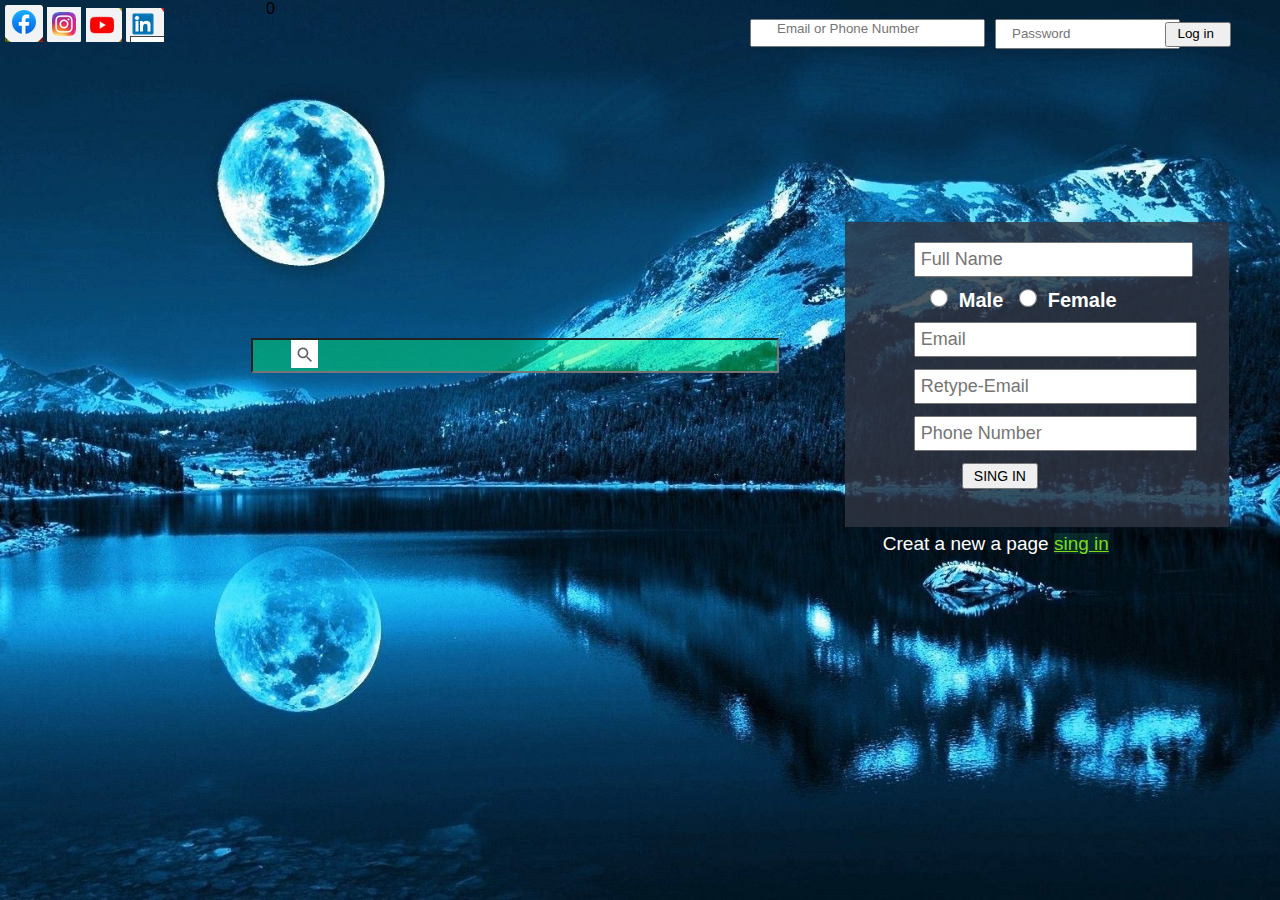
<file: Class 7/index.html>
<!DOCTYPE html>
<html lang="en">
<head>
    <meta charset="UTF-8">
    <meta http-equiv="X-UA-Compatible" content="IE=edge">
    <meta name="viewport" content="width=device-width, initial-scale=1.0">
    <title>Offcialchandra sekhar</title>
    <link rel="shortcut icon" href="favicon.ico" type="image/x-icon">
    <link rel="stylesheet" href="style.css">
    <link rel="stylesheet" href="css/respontive.css">
</head>
<body>
   <nav class="headaer-area">
       <div class="w-20">
           <a href=""><img src="image/facebook.png" alt="facebook"></a>
           <a href=""><img src="image/insragrma.png" alt="insragrma"></a>
           <a href=""><img src="image/youtube.png" alt="youtube"></a>
           <a href=""><img src="image/linkdin.png" alt="linkdin"></a>
       </div>
       <div class="w-40" id="p">0</div>
       <div class="w-20">
           <input type="text" name="Email or Phone" id="Email or Phone" placeholder="Email or Phone Number">
           <input type="password" name="password" id="password" placeholder="Password">
           <input type="button" value="Log in">
       </div>
     
   </nav>
   <div class="main-body">
       <div class="w-70">
           <input type="text" name="search" id="search" placceholder="m">
           <img src="image/search.png" alt="search">
       </div>
       
       <div class="w-30">
           <div class="iog-in-box">
                <input type="text" name="text" id="text" placeholder="Full Name">
                <div class="radio">
                    <input type="radio" name="radio" id="Male"><strong>Male</strong> 
                    <input type="radio" name="radio" id="Female"><strong>Female </strong>
                </div>
                <input type="email" name="email" id="email" placeholder="Email">
                <input type="email" name="re-email" id="re-email" placeholder="Retype-Email">
                <input type="text" name="phone" id="phone" placeholder="Phone Number">
                <input type="button" value="SING IN">
          </div>
          <p>Creat a new a page  <a href="#">sing in</a></p> 
       </div>
   </div>
  </body>
</html>
</file>
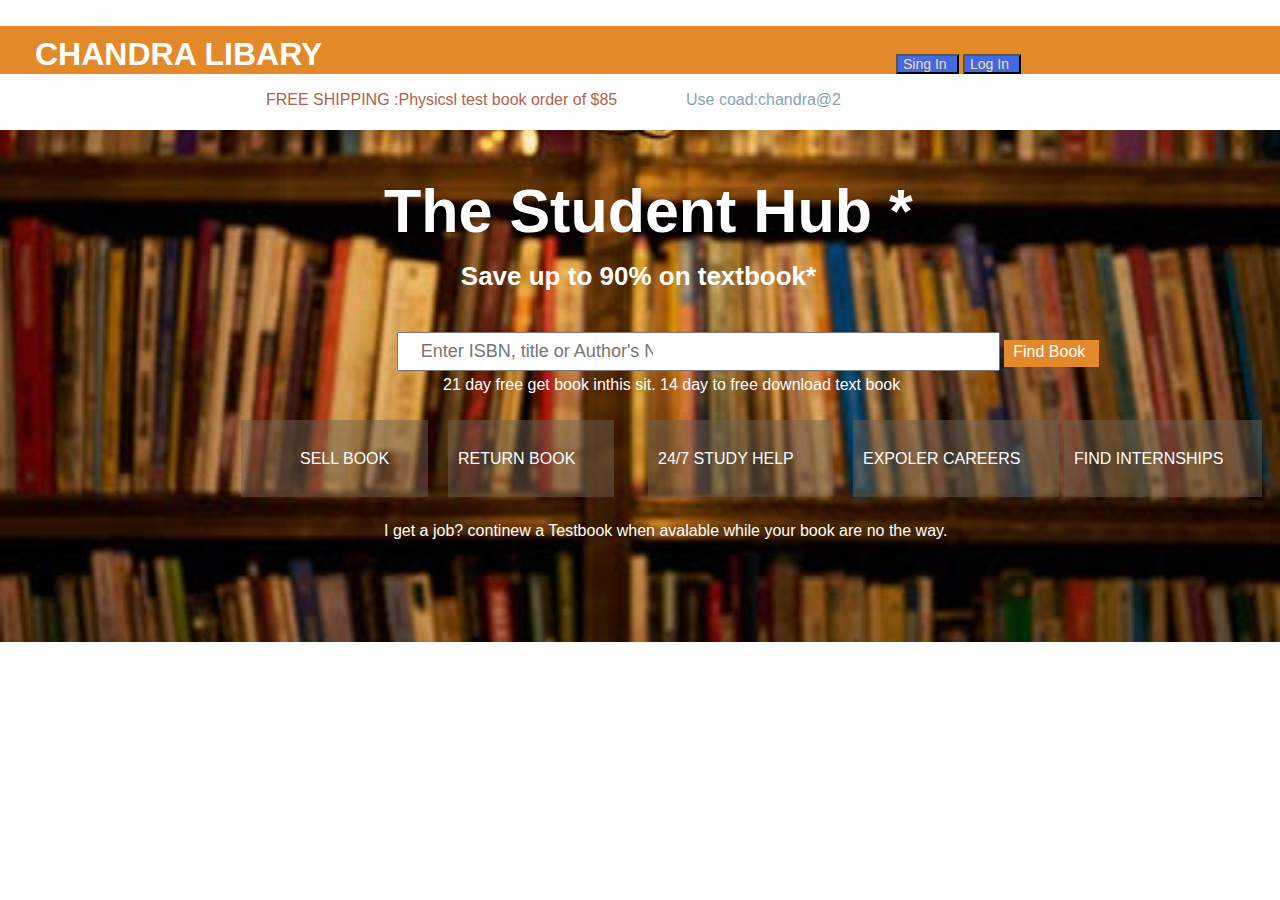
<file: Pratice 4/index.html>
<!DOCTYPE html>
<html lang="en">
<head>
    <meta charset="UTF-8">
    <meta http-equiv="X-UA-Compatible" content="IE=edge">
    <meta name="viewport" content="width=device-width, initial-scale=1.0">
    <title>libary-conneted-page</title>
    <link rel="shortcut icon" href="image/logo.png" type="image/x-icon">
    <link rel="stylesheet" href="style.css">
</head>
<body>
    <nav class="head  ">
        <div class="breand-name w-70">
            <h1>CHANDRA LIBARY</h1>
        </div>
        <div class="join">
            <div class="customer-input">
                <a href=""><input  type="submit" value="Sing In" id="Sing In"></a>
                    <a href=""><input type="submit" value="Log In" id="Log In"></a>
            </div>
           
        </div>
        
    </nav>
    <div class="cupone">
        <p class="f-p">FREE SHIPPING :Physicsl test book order of $85 </p> 
        <p class="s-p">Use coad:chandra@2</p>
    </div>
    <div class="main-contented">
        <div class="welcome">
            <h1>The Student Hub *</h1>
        </div>
        <div class="para">
            <h3>Save up to 90% on textbook*</h3>
        </div>
        <div class="serch-book-name">
            
           <input type="text" name="Tittle & Auther's name" id="Tittle & Auther's name" placeholder="Enter ISBN, title or Author's Name">
           <a href="#"> <span> Find Book </span>
           
            
            
        </div>
        <div class="para p">
            <span>21 day free get book inthis sit. 14 day to free download text book</span>    
        </div>
        <div class="carrer">
            <div class="sell-Book">
                <a href=""><span>SELL BOOK <span> </a>
            </div>
            <div class="Expoler-careers">
                <a href=""> <span>EXPOLER CAREERS</span> </a>
            </div>
            <div class="help">
                <a href=""> <span>24/7 STUDY HELP</span> </a>
            </div>
            <div class="return-book">
                <a href=""> <span>RETURN BOOK</span> </a>
            </div>
            <div class="internships">
                <a href=""> <span>FIND INTERNSHIPS</span> </a>
            </div>
           
        </div>
        <div class="About">
           <p> I get a job? continew a Testbook when avalable while your book are no the way.</p>
        </div>
    </div>
</body>
</html>
</file>
<file: Class 7/style.css>
/*===========================   COMMON APPLY STYLE START    ===========================================*/
*{
   padding:0;
   margin:0;
   font-family: Verdana, Geneva, Tahoma, sans-serif; 
}
body{
    background :url("image/1217216.jpg") no-repeat fixed center center /cover;
}

.w-20{
    width:20%;
}
.w-40{
    width:40%;
}
.w-70{
    width:70%;
}
.w-30{
    width:30%;
}

/*===========================   COMMON APPLY STYLE END    ===========================================*/

/*===========================   HEADER APPLY STYLE START    ===========================================*/
.w-20:first-child{
    padding:5px;
    float: left;
}
.w-40{
    float:left;
    overflow: hidden;
}
.w-20:last-child{
position:relative;
}
.headaer-area{
    overflow:hidden;
}
.headaer-area .w-20 [id="Email or Phone"]{
    position:absolute;
    width: 184px;
    margin: 19px 0px 0px -28px;
    padding: 0 22px 9px 25px;
    transition: 0.2s;
}
.headaer-area .w-20 [id="Email or Phone"]:focus{
    border:3px solid #fd4806;
    color:rgb(17, 17, 17);
    font-size:15px;
    background-color: rgba(141, 155, 11, 0.556);
}
.headaer-area .w-20 [id="password"]{
    position:absolute;
    
    margin: 19px 0px -14px 217px;
    padding: 5px 2px 6px 15px;
    width: 164px;
    transition: 0.2s;
}
.headaer-area .w-20 [id="password"]:focus{
    border:3px solid #e6062f;
    color:rgb(0, 217, 255);
    background-color: rgba(141, 155, 11, 0.556);
}
.headaer-area .w-20 [type="button"]{
    position:absolute;
    margin: 22px 0 0 151%;
    padding: 2px 15px 4px 11px;
    transition: 1s;
    box-sizing:border-box;
}
.headaer-area .w-20 [type="button"]:hover{
    border:1px solid #06e651;
    color:rgb(255, 0, 0);
    background-color: rgba(158, 17, 228, 0.672);
}
/*===========================   HEADER APPLY STYLE END    ===========================================*/
/*===========================   MAIN BODY STYLE START    ===========================================*/
.main-body{
    position:relative;
}
.main-body .w-70 [type="text"]{
        
        color:rgb(8, 9, 8);
        margin: 32% 0 -0 28%;
        padding: 0px 0 0 65px;
         font-size: 27px;
         background:#00ff7066;
         width: 459px;
}
.main-body .w-70 img{
    margin: 0 3px -4px -55%;
}
.w-30{
    margin: -151px 0 0 0;
    padding: 0 0 0 66%;
 }
.iog-in-box{
    background-color:rgba(47, 53, 66, 0.82);
    padding: 17px 0 26px 16px;
}
.main-body .w-30 [id="text"] {
	margin: 3px 1px 12px 53px;
	padding: 5px;
	display: block;
	font-size: 18px;
    width: 265px;
    clear: both;
    transition: 0.5s;
}
.main-body .w-30 [id="text"]:hover{
    border:3px solid pink;
}
.main-body .w-30 .radio{
    padding:0 0 7px 58px;
}
.main-body .w-30 [id="email"]{
    margin: 3px 1px 12px 53px;
	padding: 5px;
	display: block;
	font-size: 18px;
    width: 269px;
    transition: 0.5s;
}
.main-body .w-30 [id="email"]:hover{
    border:3px solid rgb(230, 125, 142); 
}
.main-body .w-30 [id="re-email"]{
    margin: 3px 1px 12px 53px;
	padding: 5px;
	display: block;
	font-size: 18px;
    width: 269px;
    transition: 0.5s;
}
.main-body .w-30 [id="re-email"]:hover{
    border:3px solid orange;
}
.main-body .w-30 [id="phone"]{
    margin: 3px 1px 12px 53px;
	padding: 5px;
	display: block;
	font-size: 18px;
    width: 269px;
    transition: 0.5s;
}
.main-body .w-30 [id="phone"]:hover{
    border:3px solid peachpuff;
}
.main-body .w-30 [type="radio"]{
    width:40px;
    height:18px;
}
.main-body .w-30 strong{
    font-size:20px;
    color:#fff;
}
.main-body .w-30 [type="button"] {
	margin: 3px 1px 12px 101px;
	padding: 3px 10px;
	display: block;
	font-size: 14px;
	transition: 0.5s;
}
.main-body .w-30 [type="button"]:hover{
    border:2px solid blue;
    background: #fd48069e;
    color:#fff;
}
.main-body .w-30 p {
    padding: 6px 0 0 38px;
    font-size:19px;
    color:#fff;
}
.main-body .w-30 p a{
    color:rgb(123, 221, 24);
    background-color:rgba(27, 131, 96, 0.241);
}
.main-body .w-30 p a:hover{
    text-decoration:none;
}
/*===========================   MAIN BODY STYLE END    ===========================================*/
</file>
<file: Class 7/css/respontive.css>
@media only screen and (max-width:810px ){
    .headaer-area .w-20:first-child{
        width:9%;
    }   
    .headaer-area .w-40{
        display:none;
    }
    .headaer-area .w-20:last-child{
        width: 36%;
    }
    .headaer-area .w-20 [id="Email or Phone"]{
        margin: 18px 0px 0px 99px;
    }
    .headaer-area .w-20 [id="password"]{
        margin: 17px 0px -14px 347px;
    }
    .headaer-area .w-20 [type="button"]{
        margin: 19px 0 0 188%;
    }
    .main-body .w-70 [type="text"] {
        margin: 32% 0 -0 3%;
        padding: 0px 0 0 36px;
        font-size: 20px;
         width: 321px;
    }
    .main-body .w-70 img {
        margin: 0 2px -2px -63%;
        width: 21px;
    }
    .main-body .w-30{
        width: 40%;
        margin: -152px 15px -1px -67px;
    }
    .main-body .w-30 [id="text"] {
        margin: 3px 1px 12px 11px;
        font-size: 16px;
        width: 261px;
        
    }
    .main-body .w-30 .radio {
        padding: 0 0 7px 28px;
    }
    .main-body .w-30 strong {
        font-size: 16px;
   }
.main-body .w-30 [id="email"] {
    margin: 3px 1px 12px 11px;
    font-size: 16px;
    width: 261px;
    
   }
.main-body .w-30 [id="re-email"] {
    margin: 3px 1px 12px 11px;
    font-size: 16px;
    width: 261px;
    
    }
.main-body .w-30 [id="phone"] {
    margin: 3px 1px 12px 11px;
    font-size: 16px;
    width: 261px;
    
     }
     .main-body .w-30 [type="button"]{
        font-size: 12px;
     }
     .main-body .w-30 p{
        font-size: 17px; 
     }
}
@media only screen and ( max-width:375px ){
.headaer-area .w-20 img{
    width:20px;
    padding-bottom: 6px;
}
.headaer-area .w-20 [id="Email or Phone"] {
	margin: 18px 0px 0px 99px;
}
.headaer-area .w-20 [id="Email or Phone"] {
	margin: 18px 0px 0px 45px;
	display: block;
    width: 209px;
}
.headaer-area .w-20 [id="password"] {
	margin: 64px 0px 14px -1px;
    width: 239px;
}
.headaer-area {
	overflow: hidden;
	padding-bottom: 30px;
}
.headaer-area .w-20 [type="button"] {
	margin: 107px 0 0 60%;
	display: block;
	width: 100%;
	background-color: #02dd0282;
	color: #fff;
	font-size: 17px;

}
.main-body .w-70 [type="text"] {
		width: 326px;
	display: block;
}
.main-body .w-70 img {
	margin: 0 15px 12px 8%;
	width: 21px;
	
	position: absolute;
	top: 3px;
	left: -17px;
}
.main-body .w-30 {
	width: 92%;
	margin: 8px 15px -1px -232px;
}
}
</file>
<file: Pratice 4/style.css>
/*======================================all apply start==============================================*/
*{
    margin:0;
    padding:0;
    font-family: Verdana, Geneva, Tahoma, sans-serif;
    
}
a{
    text-decoration: none;
}
/*======================================all apply END==============================================*/

/*======================================all weight start==============================================*/
.w-70{
    width:70%;
    float:left;
    overflow:hidden;
}
/*======================================all weight start==============================================*/
/*======================================header start==============================================*/
nav.head{
    width: 100%;
    background-color:#e4892a;
    box-sizing:border-box;
}
nav.head .breand-name h1{
    color:#fff;
      padding:10px 0 0 35px;
}
  nav.head .join{
      width: 100%;
            margin:2% 2px 6px 0;
      padding-top: 28px;
     }
nav.head a input[type="submit"]{
    font-size: 14px;
    padding: 0 10px 0 5px;
    box-sizing: border-box;
    background-color: royalblue;
    color:wheat;
    transition:auto;
}
nav.head a :hover{
    border:2px solid #7f07c5;
   }
/*======================================header END==============================================*/
/*======================================offer start==============================================*/
.cupone{
    position: relative;
    height:50px;
}
.cupone .f-p{
   position:absolute;
   padding :11px 0 0 266px;
   color:#ae634b;
}
.cupone .s-p{
    position:absolute;
    padding :11px 0 0 686px;
    color:#86a4ae;
 }
 /*======================================offer END==============================================*/
 /*======================================main-body start==============================================*/
.main-contented{
   height:512px;
    background:url('image/li.jpeg') no-repeat fixed center center /cover ;
}
.main-contented .welcome h1{
         font-size: 61px;
         padding:46px 0 0 30%;
         color:#fff;
         box-sizing: border-box;
}
.main-contented .para h3{
        font-size: 26px;
        margin: 15px 5% 28px 36%;
        color: #fff;
        box-sizing: border-box;
   }
.main-contented .serch-book-name input[type="text"]{
    margin-left:31%;
    margin-top:1%;
    margin-bottom:5px;
    padding: 7px 345px 7px 22px;
    font-size: 18px;
    box-sizing: border-box;
    transition: 0.2s;
}
.main-contented .serch-book-name input[type="text"]:hover{
 border:5px solid rgba(9, 238, 238, 0.83);
}
.main-contented .serch-book-name a{
    color:#fff;
    background-color:#e4892a;
        padding:3px 14px 7px 9px;
    transition: 0.2s;
    
}
.main-contented .serch-book-name a:hover{
   border:2px solid #0707dcd2;
  
}
.main-contented .p span{
    margin: 15px 0px 40px 443px;
    color:#fff;
   
    box-sizing: border-box;
   }

.main-contented .carrer{
    position: relative;
    margin: 56px 0 0 0;
    background-color: blanchedalmond;
   
}
.main-contented .carrer .sell-Book{
    position:absolute;
    padding:0 0 0 241px;
    
    display:inline-block;
    box-sizing: border-box;
}
.main-contented .carrer .sell-Book a{
   background: #6d60507c;
       color:#fff;
   padding: 30px 39px 30px 10px;
   transition: 0.2s;
}
.main-contented .carrer .sell-Book a:hover{
    background-color:#e1812a; 
}
.main-contented .carrer .Expoler-careers{
    position:absolute;
    padding:0 0 0 853px;
    display:inline-block;
    box-sizing: border-box;
}
.main-contented .carrer .Expoler-careers a{
    background: #6d60507c;
       color:#fff;
    padding: 30px 39px 30px 10px;
    transition: 0.2s;
}
.main-contented .carrer .Expoler-careers a:hover{
    background-color:#e1812a;   
}
.main-contented .carrer .help{
    position:absolute;
    padding: 0 0px 0 648px;
    display:inline-block;
    box-sizing: border-box;
}
.main-contented .carrer .help a{
    background:#6d60507c;
        color:#fff;
    padding: 30px 39px 30px 10px; 
    transition: 0.2s;
}
.main-contented .carrer .help a:hover{
    background-color:#e1812a; 
}
.main-contented .carrer .return-book{
    position:absolute;
    padding: 0 0 0 448px;
    display:inline-block;
    box-sizing: border-box;
}
.main-contented .carrer .return-book a{
    background:#6d60507c;
       color:#fff;
    padding: 30px 39px 30px 10px; 
    transition: 0.2s;
}
.main-contented .carrer .return-book a:hover{
    background-color:#e1812a;
}
.main-contented .carrer .internships{
    padding: 0 0 0 1064px;
    position:absolute;
    display:inline-block;
    box-sizing: border-box;
}
.main-contented .carrer .internships a{
    background: #6d60507c;
       color:#fff;
    padding: 30px 39px 30px 10px; 
    transition: 0.2s;
}
.main-contented .carrer .internships a:hover{
    background-color:#e1812a;
}
.main-contented .About{
    margin-top: 7%;
}
.main-contented .About p{
    margin-top: 10%;
    padding-left:30%;
   color:#fff;
}
/*======================================Main-body END==============================================*/
</file>
